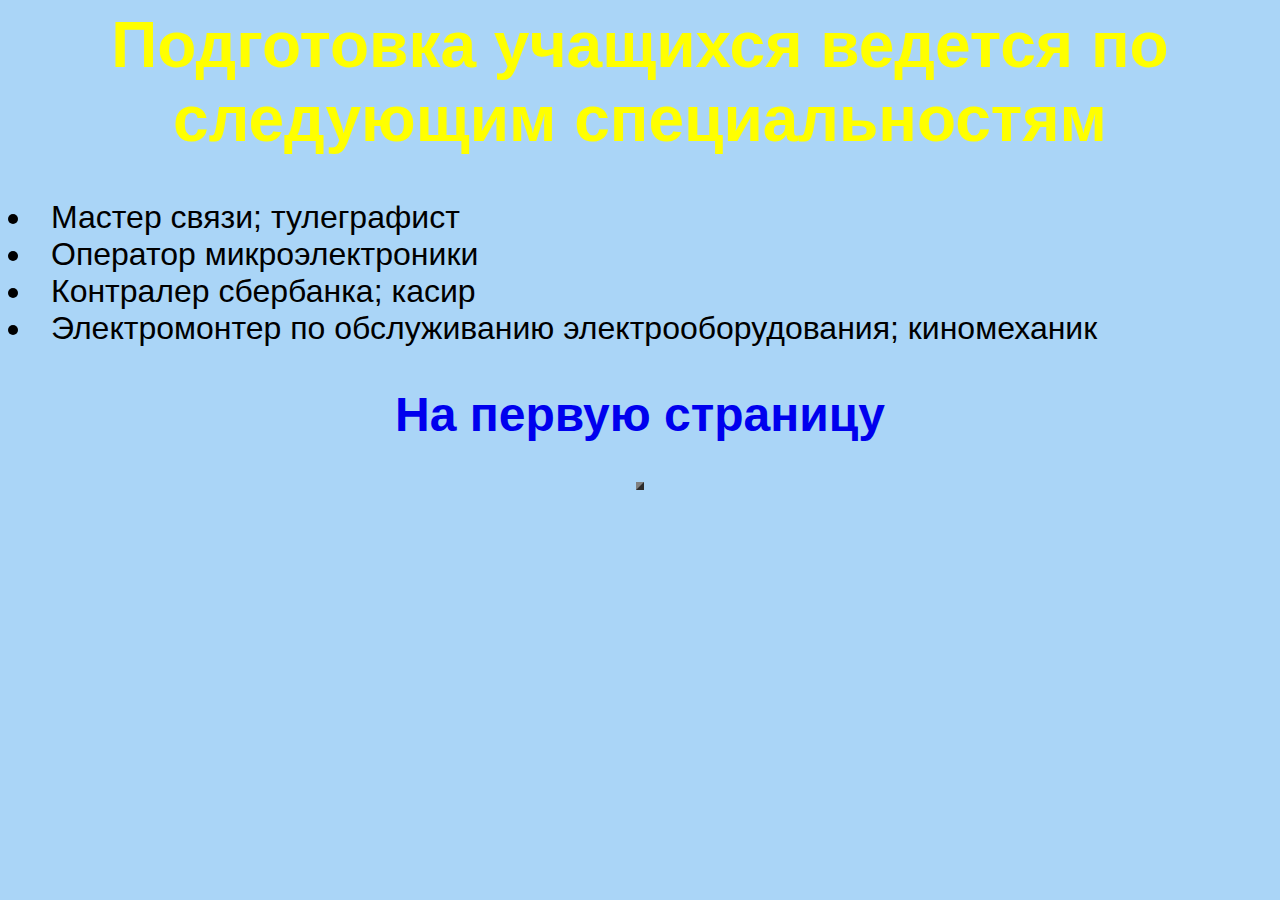
<file: spisok.html>
<html>

   <head>
	<meta charset="utf-8">
      <title> Машинист холодильных установок </title>

   </head>
   <body bgcolor="#aad5f7">

     <table border="4" cellpadding="3" cellspacing="5"
            align="center">
				<link rel="stylesheet" type="text/css" href="style.css">
				<h1><center>Подготовка учащихся ведется по следующим специальностям</center></h1>
				<li>Мастер связи; тулеграфист</li>
				<li>Оператор микроэлектроники</li>
				<li>Контралер сбербанка; касир</li>
				<li>Электромонтер по обслуживанию электрооборудования; киномеханик</li>
				<h2><center><a href="index.html">На первую страницу</center><h2>
	</table>
   </body>

</html>
</file>
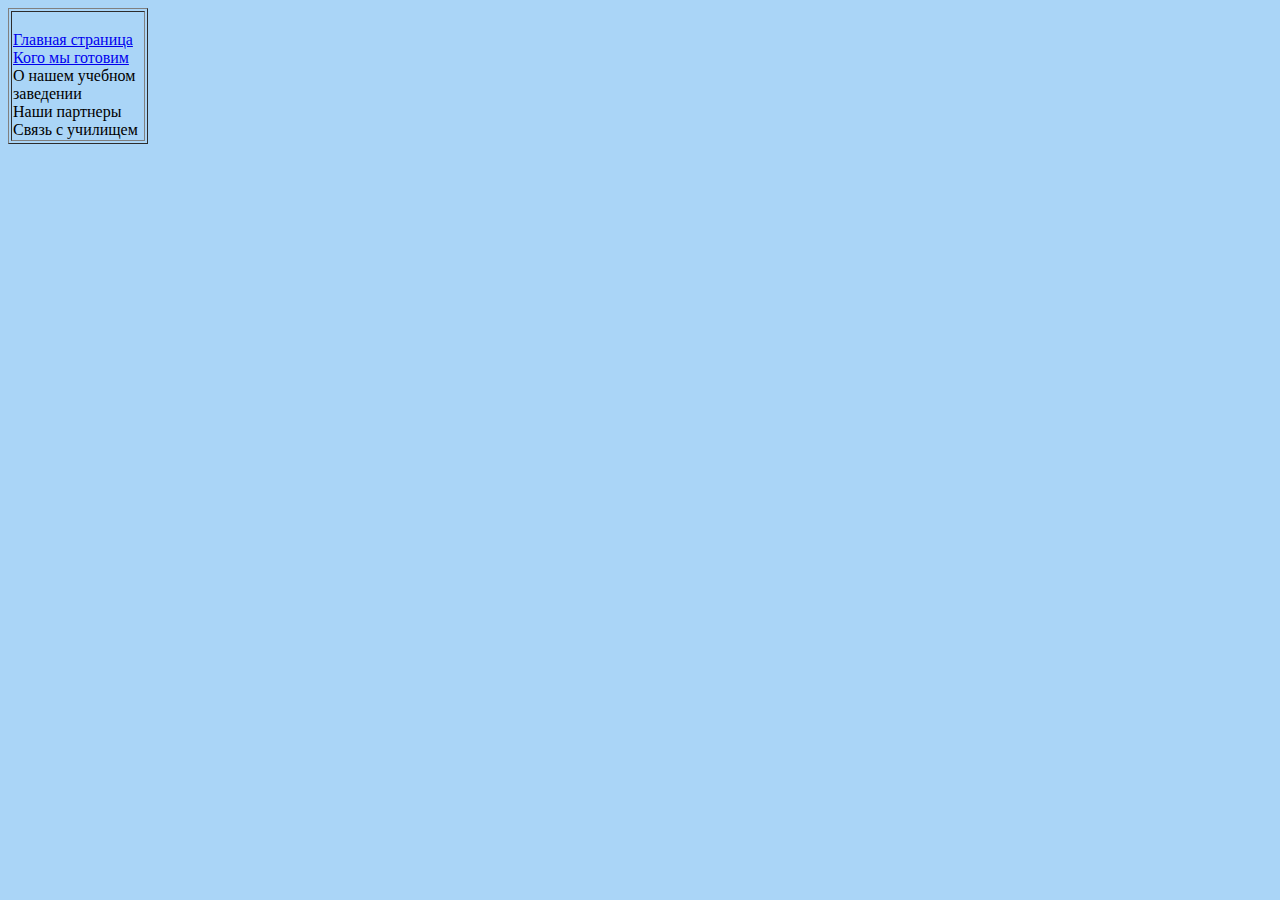
<file: table.html>
<html>

   <head>
	<meta charset="utf-8">
      <title> Машинист холодильных установок </title>
	<body bgcolor="#aad5f7">
   </head>
   <body>
			<frameset cols=160,* bgcolor="#aad5f7">
     <!-- <table border="0" cellpadding="0" cellspacing="0"
            align="center"> -->
				<table width=140  border=1><td>
				<br><a href="reclama.html" target="frame">Главная страница</a>
				<br><a  href="spisok.html" target="frame">Кого мы готовим</a>
				<br>О нашем учебном заведении
				<br>Наши партнеры
				<br>Связь с училищем
				</td></table>
			</frameset>
	</body>
</html>
</file>
<file: style.css>
body {
  font-size: 200%;
  font-family: Arial, Verdana, sans-serif;
  /* text-align: center; */
  /* background: url(https://kartinkin.net/pics/uploads/posts/2022-08/thumbs/1660419037_5-kartinkin-net-p-fon-dlya-veb-stranitsi-krasivo-6.jpg) */
  /*display: inline-block*/
}
A {
    text-decoration: none; /* Убирает подчеркивание для ссылок */
   } 
   
button {
	display:inline-block;
}
h1 {
	color: #FFFF00
}
h2 {
	color: #FFFF00
	
}
</file>
